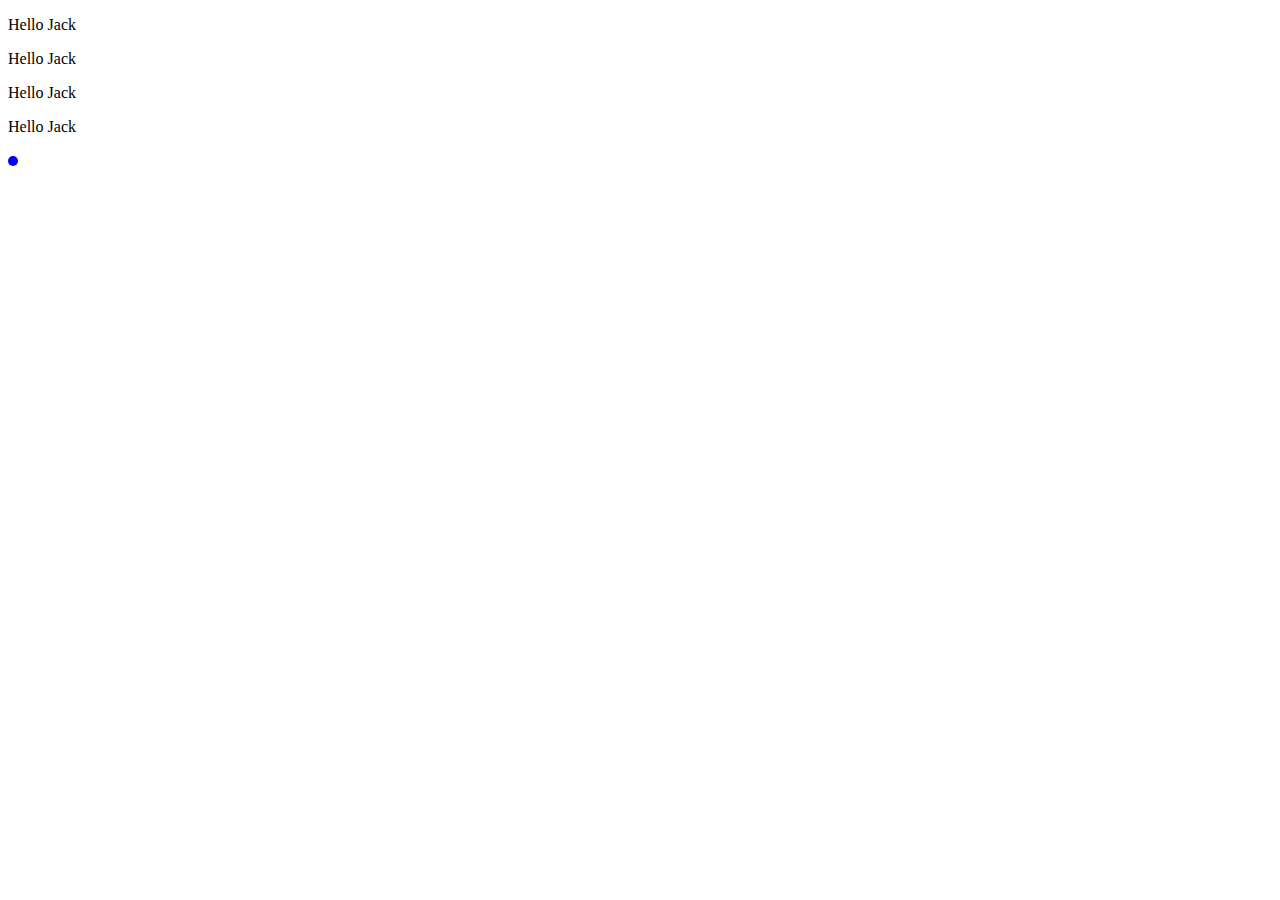
<file: pub/index.html>
<!DOCTYPE html>
<html lang="en">
<head>
    <meta charset="UTF-8">
    <meta name="viewport" content="width=device-width, initial-scale=1.0">
    <meta http-equiv="X-UA-Compatible" content="ie=edge">
    <title>Document</title>
</head>
<body>
    <div>
        <p id="pid1">Hello Jack</p>
        <p id="pid1">Hello Jack</p>
        <p id="pid1">Hello Jack</p>
        <p id="pid1">Hello Jack</p>
        <svg width="10" height="10">
            <circle cx="5" cy="5" r="5" fill="blue"></circle>
        </svg>
    </div>

</body>
</html>
</file>
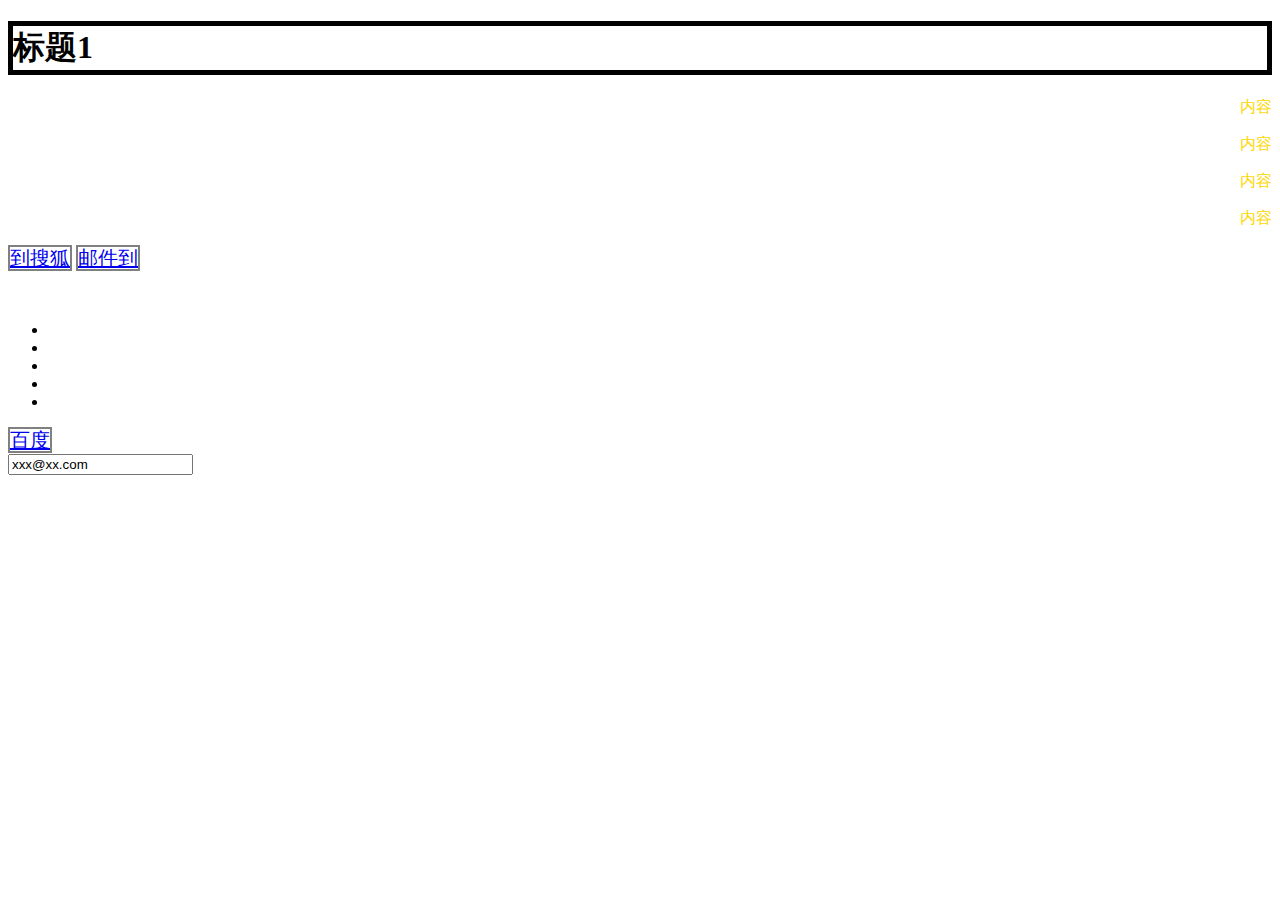
<file: Exercise/e1/h1.html>
<!DOCTYPE html>
<html lang="en">
    <head>
        <title>title</title>
        <meta charset="UTF-8">
        <link href="css/style.css" rel="stylesheet">
        <script type="text/javascript" src="./js/s1.js" defer></script>
    </head>
    <body >
        <h1 color="red">标题1</h1>
        <p align="right">内容</p>
        <p align="right">内容</p>
        <p align="right">内容</p>
        <p align="right">内容</p>
        
        <div>
            <a href="http://sohu.com">到搜狐</a>
            <a href="mailto:qing.yang@honeywell.com">邮件到</a>
        </div>
        <ul>
            <li></li>
            <li></li>
            <li></li>
            <li></li>
            <li></li>
        </ul>
        <a href="http://baidu.com">百度</a>
        <form>
            <input type="text" name="emal" value="xxx@xx.com">
        </form>

    </body>
</html>
</file>
<file: Exercise/e1/css/style.css>
p{
    color: gold;
    /*background-color: red;*/
}
body{
    /*background-color: green;*/
}

h1{
    border: 5px solid black;
}
a{
    font-size: 20px;
    /*font: arial normal 20px;*/
    border: 2px solid gray;
}
a:hover{
    font-size: 50px;
    color: red;
}
div{
    height: 60px;
}
</file>
